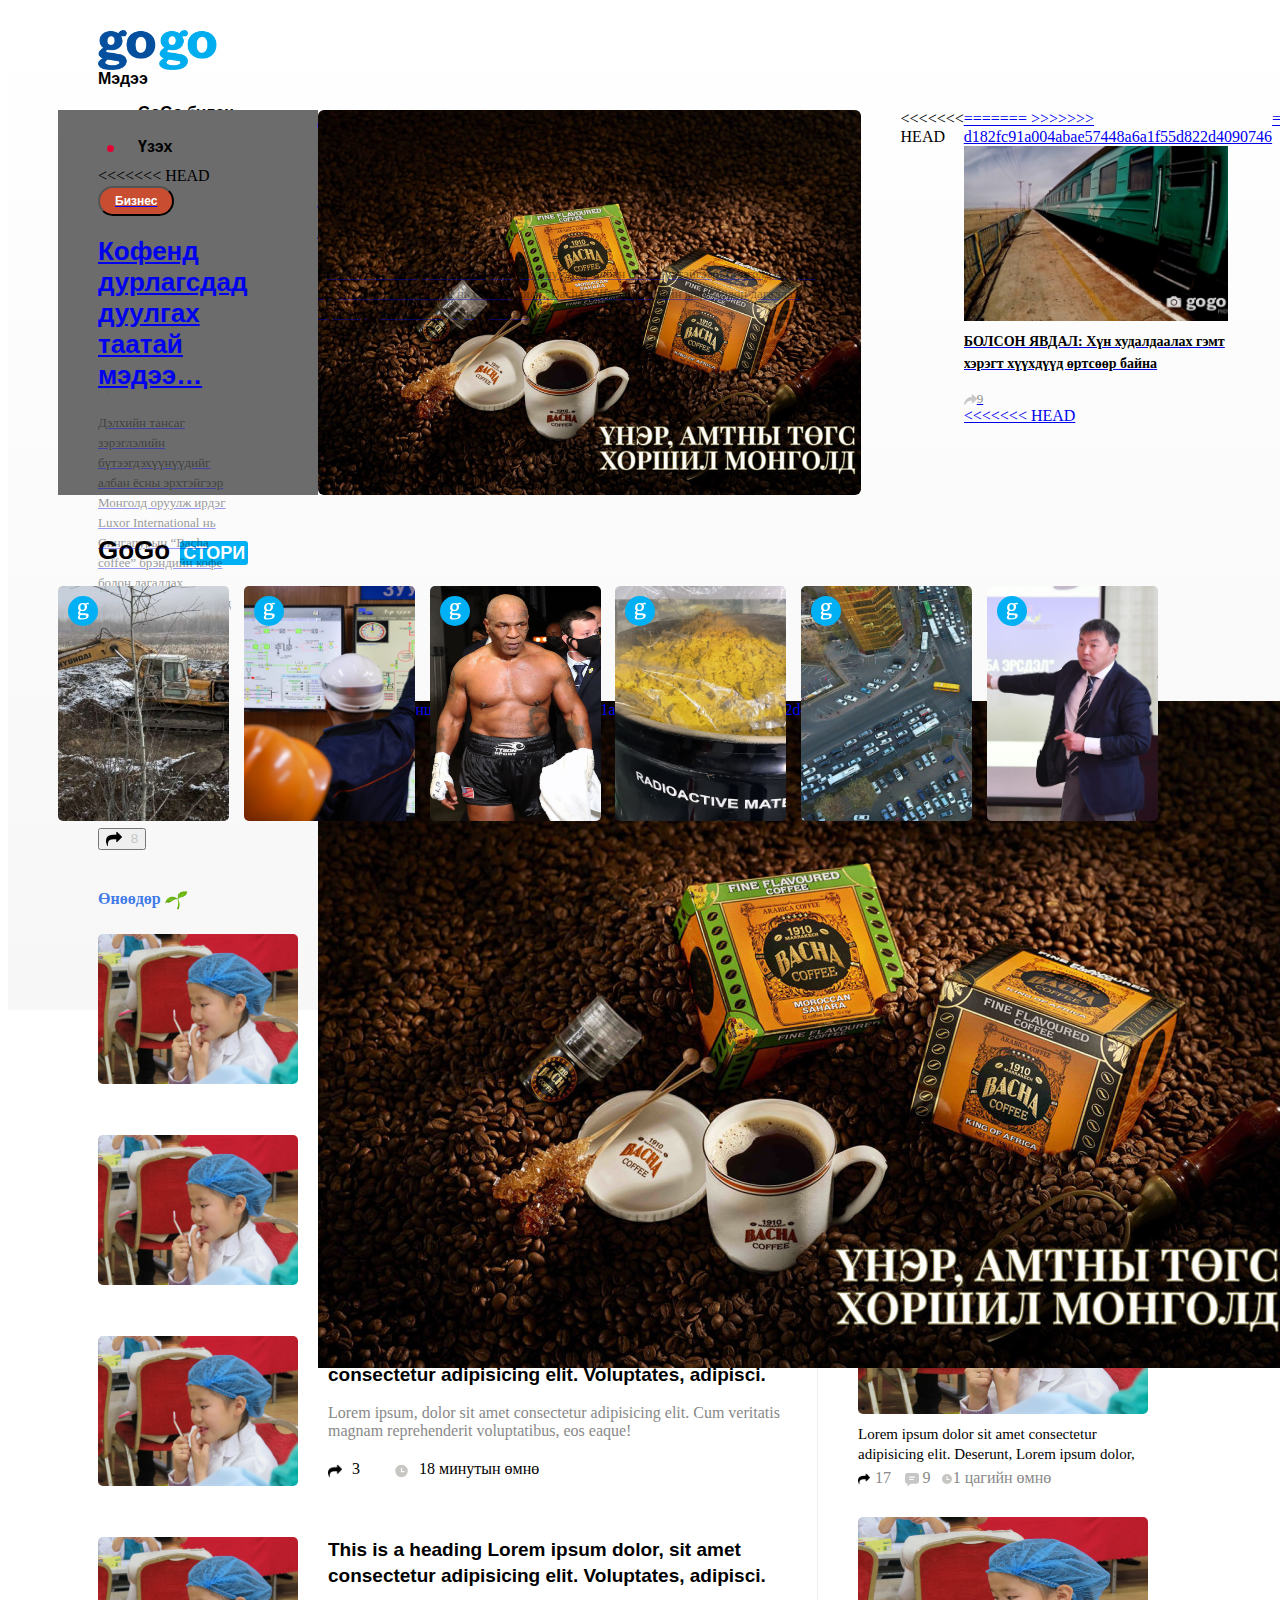
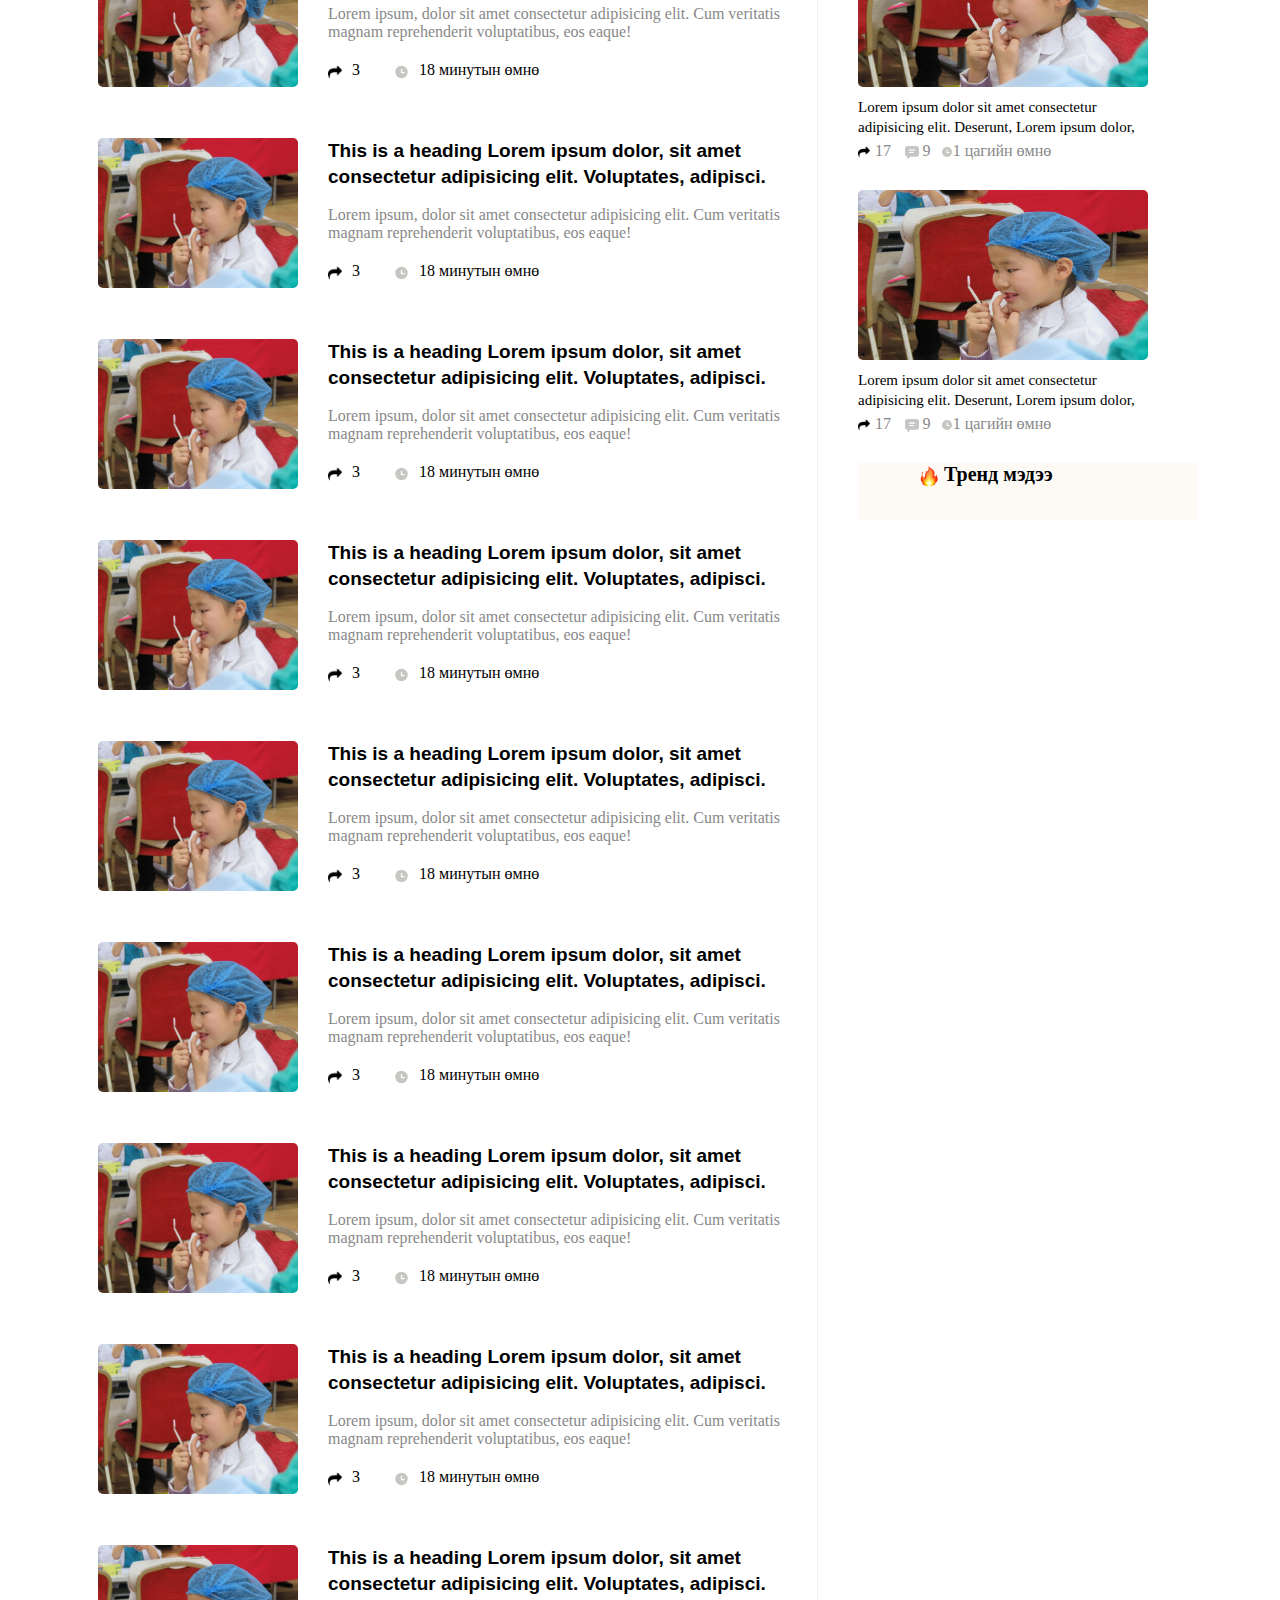
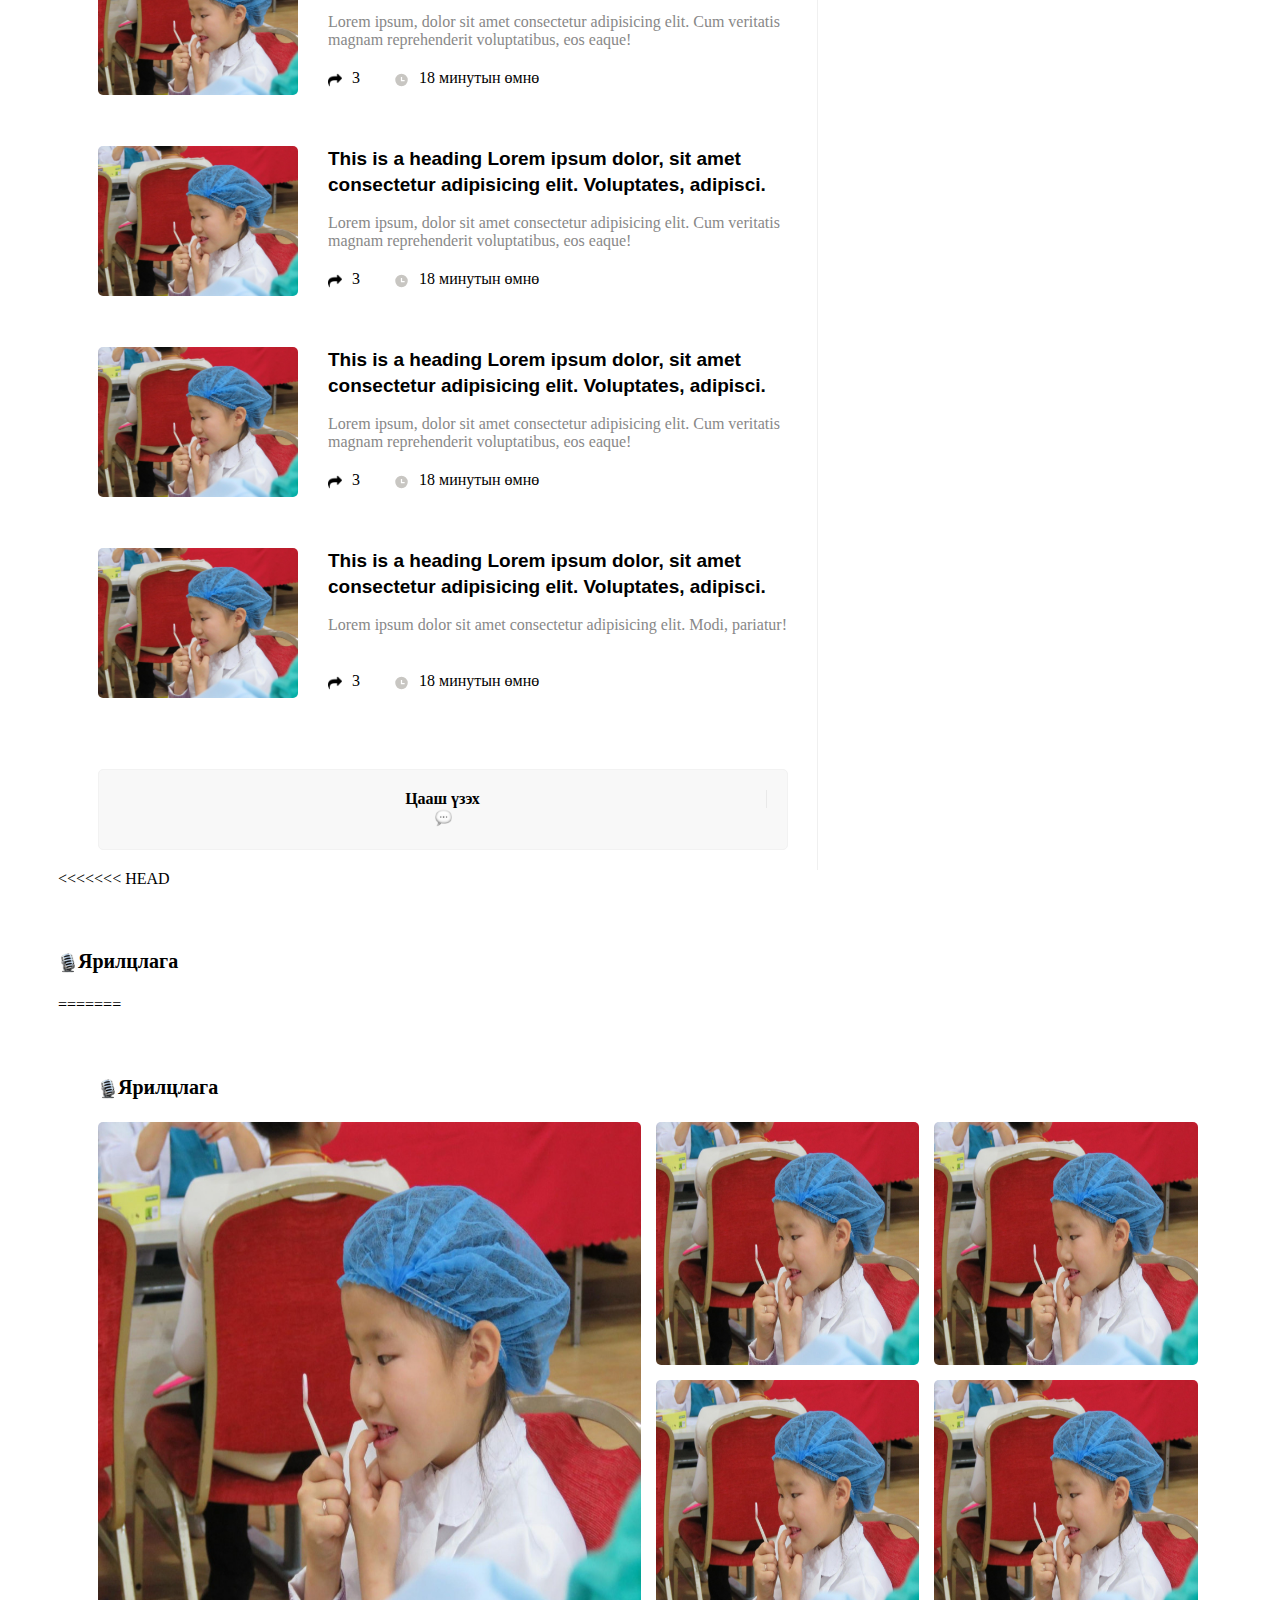
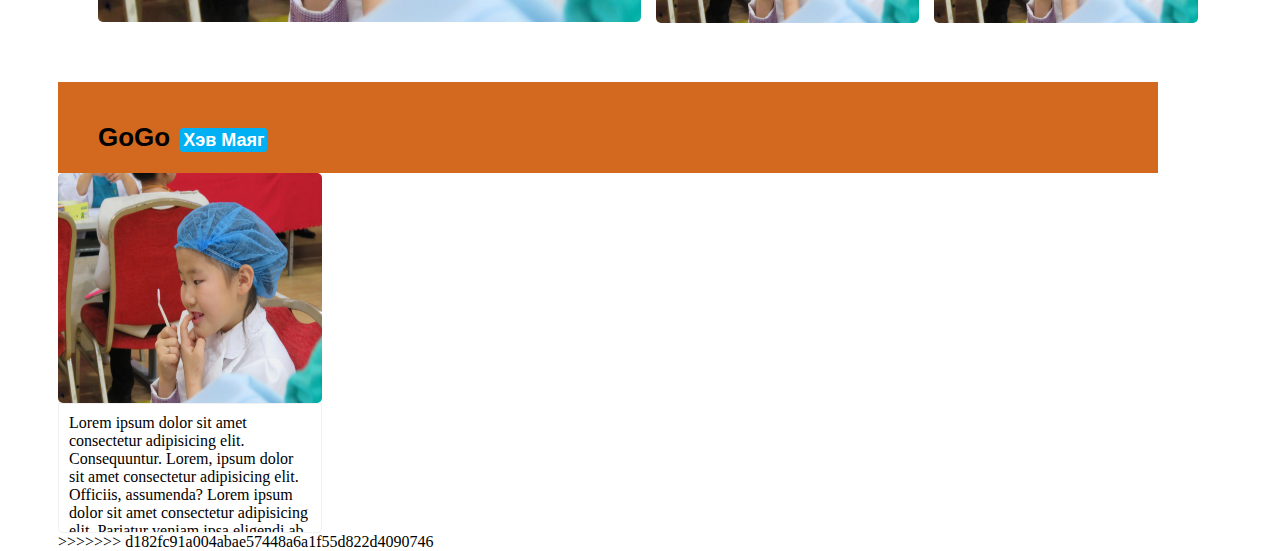
<file: index.html>
<!DOCTYPE html>
<html lang="en">

<head>
    <meta charset="UTF-8">
    <meta name="viewport" content="width=device-width, initial-scale=1.0">
    <title>Document</title>
    <link href="gogo.css" rel="stylesheet">
    <link rel="SVGs" href="fontawesome.css">
    <link rel="icon" href="https://mgl.gogo.mn/newsn/v4/images/favicon.bb471276.png" type="image/png" sizes="50x50">
</head>

<body>
    <!-- <address>Address, is it italic or not? <br>
        It is italic ^_^ , looks good
    </address> -->
    <div class="gray-part">
        <div id="whole-content">

            <!-- Start of the top -->

            <div id="header-main">
                <a href=https://gogo.mn /><img src="/images/top-left-logo.png" alt="top-left-logo" height="40"
                    width="119"></a>

                <div class="sections-that-appear-when-you-hove"><span class="Helvetica-Neue">Мэдээ</span>
                    <!--<img src="/gogo-mn/svgexport-7.svg">-->
                    <ul class="sections-that-appear-when-you-hover">
                        <li>Улс төр</li>
                        <li>Эдийн засаг</li>
                        <li>Эрүүл мэнд</li>
                        <li>Соёл урлаг</li>
                        <li>Спорт</li>
                        <li>Нийгэм</li>
                    </ul>

                    <ul class="sections-that-appear-when-you-hover">
                        <li>Бизнес</li>
                        <li>Боловсрол</li>
                        <li>Дэлхийд</li>
                        <li>Технологи</li>
                        <li>Монгол наадам</li>
                        <li>GOGO тойм</li>
                    </ul>
                    <ul class="sections-that-appear-when-you-hover">
                        <li>SOS</li>
                        <li>Нягтлав</li>
                        <li>Мэддэг мэдээлдэг байя</li>
                        <li>Мөрөөдлийнхөө зүг</li>
                    </ul>
                </div>
                <ul><span class="Helvetica-Neue">GoGo булан</span>

                    <!-- <li>GoGo Cafe</li>
    <li>Гарааны бизнес</li>
    <li>Соёлын довтолгоо</li>
    <li>CEO</li>
    <li>Элчин сайд</li>
    <li>GoGo асуулт</li>
    <li>МЕГА ТӨСӨЛ</li>
    <li>ГУТАЛ</li>
    <li>Хүний түүх</li> -->
                </ul>

                <ul class="pos-relative">
                    <span class="red-dot"></span><span class="Helvetica-Neue">Үзэх</span>
                </ul>
                <ul>
                    <span class="Helvetica-Neue">Хэв маяг</span>
                </ul>
                <ul><span class="Helvetica-Neue">English</span></ul>
                <img src="/SVGs/svgexport-2.svg" height="20" width="20" alt="Search icon">
                <div>
                    <p class="font12">Цаг агаар <br>
                        <img class="logos-weather-calendar" src="/SVGs/svgexport-4.svg">
<<<<<<< HEAD
                        -72C
=======
                        -72°C
>>>>>>> d182fc91a004abae57448a6a1f55d822d4090746
                    </p>
                </div>
                <div>
                    <p class="font12">Зурхай
                        <br>
                        <img class="logos-weather-calendar" src="/SVGs/svgexport-5.svg">
                        11.12
                    </p>
                </div>
                <div>
                    <p class="font12"> Валютын ханш <br> <span style="color:#2adb00">$</span>
                        <span style="opacity: 0.1;">|</span> 3410₮
                    </p>

                </div>
            </div>

            <!-- SECOND DIV START -->

            <div class="second-div">
                <div class="second-div-left highlight-title">
<<<<<<< HEAD
                    <a href=https://gogo.mn /><button class="button-business">Бизнес</button></a>
                    <a href=https://gogo.mn />
                    <h2 class="heading-2">Кофенд дурлагсдад дуулгах таатай мэдээ…</h2></a>
                    <a href=https://gogo.mn />
                    <p class="second-div-text">Дэлхийн тансаг зэрэглэлийн бүтээгдэхүүнүүдийг албан ёсны эрхтэйгээр
                        Монголд
                        оруулж ирдэг Luxor International нь Сингапурын “Bacha сoffee” брэндийн кофе болон дагалдах
                        хэрэгслүүдийг Монголд
                        тун удахгүй...</p></a>
                    <a href=https://gogo.mn /><button class="button-share"><img src="/share.png" class="share-img-big">
                        8 </button></a>
                </div>
                <a href=https://gogo.mn />
                <div class="img-zoom-container">
                    <img class=" second-div-right img-zoom  img-object-fit " src="/images/second-div-right-img.jpg">
                    <div class="hidden-element">
                        <div class="text-before-hover">Дэлгэрэнгүй унших
                            <img class="arrow-behind-text" src="/SVGs/svgexport-14.svg">
=======
                    <button class="button-business">Бизнес</button>

                    <h2 class="heading-2">Кофенд дурлагсдад дуулгах таатай мэдээ…</h2>

                    <p class="second-div-text">Дэлхийн тансаг зэрэглэлийн бүтээгдэхүүнүүдийг албан ёсны эрхтэйгээр
                        Монголд оруулж ирдэг Luxor International нь Сингапурын “Bacha сoffee” брэндийн кофе болон
                        дагалдах
                        хэрэгслүүдийг Монголд тун удахгүй...</p>
                    <button class="button-share"><img src="/share.png" class="share-img-big">
                        8 </button>
                </div>
                <div class="second-div-right" second>
                    <div class="img-zoom-container">
                        <img class="img-zoom img-object-fit" src="/images/second-div-right-img.jpg">
                        <div class="delgerengui">
                            <span class="text-before-hover">Дэлгэрэнгүй унших</span>
                            <img class="arrow-behind-text" src="/SVGs/svgexport-13.svg">
>>>>>>> d182fc91a004abae57448a6a1f55d822d4090746
                        </div>

                        <!-- <div>black screen absolute top:0 left:0 height:100% width: 100% </div>
                    <div>text 'unshih' absolute top:0 left:0 height:100% width:100% opacity:0
                        hover hiih uyd text opacity:1 ; black screen opacity: 0.4 ; img scale: 1.1 ;
                    </div> -->
<<<<<<< HEAD
                </div></a>
=======
                    </div>
                </div>
>>>>>>> d182fc91a004abae57448a6a1f55d822d4090746
            </div>
            <!-- SECOND DIV END
                THIRD DIV START  -->

            <div class="third-div">
<<<<<<< HEAD
                <a href=https://gogo.mn />
=======

>>>>>>> d182fc91a004abae57448a6a1f55d822d4090746
                <div class="div-third-divs"> <img src="/images/train.jpg" class="img-object-fit div-third-3images">
                    <p class="div-third-texts">БОЛСОН ЯВДАЛ: Хүн худалдаалах гэмт хэрэгт хүүхдүүд өртсөөр байна</p>
                    <div class="margin-right-20 ">
                        <img src="/share-gray.f2280499.svg" class="share-button"><span
                            class="div-third-comment-gray">9</span>
                    </div>
<<<<<<< HEAD
                </div></a>
                <a href=https://gogo.mn />
=======
                </div>

>>>>>>> d182fc91a004abae57448a6a1f55d822d4090746
                <div class="div-third-divs"> <img src="/images/div-third-img3.jpg"
                        class="img-object-fit div-third-3images">
                    <p class="div-third-texts">Монголын анхны бизнес концепцтой “River castle” apartment-д тавтай
                        морилно уу</p>
                    <div class="flex-direction-row center-vertical">
                        <div class="margin-right-20 ">
                            <img src="/share-gray.f2280499.svg" class="share-button"><span
                                class="div-third-comment-gray">6</span>
                        </div>
                        <div>
                            <img src="/comment-light.svg" class="comment-button "><span
                                class="div-third-comment-gray">2</span>
                        </div>
                    </div>
                </div></a>
                <div class="div-third-divs"> <img src="/images/photo-nurse.jpg"
                        class="img-object-fit div-third-3images">
                    <p class="div-third-texts">Хеликобактерийн шалтгаант ходоодны үрэвслийн онош хамгийн их байна
                    </p>
                    <div class="margin-right-20 ">
                        <img src="/share-gray.f2280499.svg" class="share-button"><span
                            class="div-third-comment-gray">11</span>
                    </div>
                </div>
                <img src="/images/div-third-changing-img1.jpg" class="img-object-fit div-third-img4">
            </div>


            <!-- THIRD DIV END
                GOGO STORY START -->


            <div class="title-gogo-story"> GoGo<span class="label-blue">СТОРИ</span></div>
            <section class="section-gogo-story">
                <!-- <div class="center">
                    <div class="story-button center"><img src="/gogo-mn/svgexport-18.svg" class="story-button-svg ">
                    </div>
                </div> -->
                <div class="div-gogo-story-container">

                    <div class="stories-container"><img class="stories-top-left" src="/story-top-left.svg">
                        <img class="stories" src="/images/story1.jpg" alt="
                        Бартаа, саадтай ууланд нуусан хүнд даацын 5 экскаваторыг олжээ">
                    </div>
                    <div class="stories-container"><img class="stories-top-left" src="/story-top-left.svg">
                        <img class="stories" src="/images/story2.jpeg" alt="ҮНЭ НЭМЭВ: Нэг сарын цахилгааны төлбөрт 36,000₮ төлдөг айлууд 52,000₮ төлнө 
                        ҮНЭ НЭМЭВ: Нэг сарын цахилгааны төлбөрт 36,000₮ төлдөг айлууд 52,000₮ төлнө">
                    </div>
                    <div class="stories-container"><img class="stories-top-left" src="/story-top-left.svg">
                        <img class="stories" src="/images/story3.jpg" alt="Майк Тайсон 19 жилийн дараа мэргэжлийн бокст эргэн ирлээ 
                        Майк Тайсон 19 жилийн дараа мэргэжлийн бокст эргэн ирлээ">
                    </div>
                    <div class="stories-container"><img class="stories-top-left" src="/story-top-left.svg">
                        <img class="stories" src="/images/story4.jpeg" alt="Дорноговь аймагт байгалийн уран үйлдвэрлэх туршилт эхэлжээ 
                        Дорноговь аймагт байгалийн уран үйлдвэрлэх туршилт эхэлжээ">
                    </div>
                    <div class="stories-container"><img class="stories-top-left" src="/story-top-left.svg">
                        <img class="stories" src="/images/story5.jpeg"
                            alt="Торгуулиа төлдөггүй жолооч нараас Улаанбаатарын серитэй дугаарыг хураасан ч яах вэ дээ">
                    </div>
                    <div class="stories-container"><img class="stories-top-left" src="/story-top-left.svg">
                        <img class="stories" src="/images/story6.jpg" alt="Д.Далайжаргал: Бид Монголд анх удаа уран олборлож, экспортолно 
                        Д.Далайжаргал: Бид Монголд анх удаа уран олборлож, экспортолно">
                    </div>
                    <!-- <div class="story-right-button-container center">
                        <div class="story-button center"><img src="/gogo-mn/svgexport-19.svg" class="story-button-svg ">
                        </div>
                    </div> -->
                </div>

            </section>
            <!-- GOGO STORY END
            NEXT BIG DIV STARTS -->
            <section class="big-div">
                <div class="big-div-left">
                    <div class="todaynews">
                        <p>Өнөөдөр <img src="/images/todaynews.6ba1d8b2.png" class="todaynews-icon">
                        </p>
                    </div>
                    <div class="big-div-news-container flex-direction-row"><img src="/zurag.jpeg" class="big-div-image">
                        <div>
                            <h3>This is a heading Lorem ipsum dolor, sit amet consectetur adipisicing elit. Voluptates,
                                adipisci.</h3>
                            <p class="text-15">Lorem ipsum, dolor sit amet consectetur adipisicing elit. Cum veritatis
                                magnam
                                reprehenderit
                                voluptatibus, eos eaque! </p>
                            <div class=""><img src="share.png" class="size-14 margin-right-10"><span
                                    class="margin-right-30">3</span> <img src="/SVGs/svgexport-21.svg"
                                    class="clock-svg margin-right-10">18 минутын өмнө</div>
                        </div>

                    </div>
                    <div class="big-div-news-container flex-direction-row"><img src="/zurag.jpeg" class="big-div-image">
                        <div>
                            <h3>This is a heading Lorem ipsum dolor, sit amet consectetur adipisicing elit. Voluptates,
                                adipisci.</h3>
                            <p class="text-15">Lorem ipsum, dolor sit amet consectetur adipisicing elit. Cum veritatis
                                magnam
                                reprehenderit
                                voluptatibus, eos eaque!</p>
                            <div class=""><img src="share.png" class="size-14 margin-right-10"><span
                                    class="margin-right-30">3</span> <img src="/SVGs/svgexport-21.svg"
                                    class="clock-svg margin-right-10">18 минутын өмнө</div>
                        </div>

                    </div>
                    <div class="big-div-news-container flex-direction-row"><img src="/zurag.jpeg" class="big-div-image">
                        <div>
                            <h3>This is a heading Lorem ipsum dolor, sit amet consectetur adipisicing elit. Voluptates,
                                adipisci.</h3>
                            <p class="text-15">Lorem ipsum, dolor sit amet consectetur adipisicing elit. Cum veritatis
                                magnam
                                reprehenderit
                                voluptatibus, eos eaque!</p>
                            <div class=""><img src="share.png" class="size-14 margin-right-10"><span
                                    class="margin-right-30">3</span> <img src="/SVGs/svgexport-21.svg"
                                    class="clock-svg margin-right-10">18 минутын өмнө</div>
                        </div>

                    </div>
                    <div class="big-div-news-container flex-direction-row"><img src="/zurag.jpeg" class="big-div-image">
                        <div>
                            <h3>This is a heading Lorem ipsum dolor, sit amet consectetur adipisicing elit. Voluptates,
                                adipisci.</h3>
                            <p class="text-15">Lorem ipsum, dolor sit amet consectetur adipisicing elit. Cum veritatis
                                magnam
                                reprehenderit
                                voluptatibus, eos eaque!</p>
                            <div class=""><img src="share.png" class="size-14 margin-right-10"><span
                                    class="margin-right-30">3</span> <img src="/SVGs/svgexport-21.svg"
                                    class="clock-svg margin-right-10">18 минутын өмнө</div>
                        </div>

                    </div>
                    <div class="big-div-news-container flex-direction-row"><img src="/zurag.jpeg" class="big-div-image">
                        <div>
                            <h3>This is a heading Lorem ipsum dolor, sit amet consectetur adipisicing elit. Voluptates,
                                adipisci.</h3>
                            <p class="text-15">Lorem ipsum, dolor sit amet consectetur adipisicing elit. Cum veritatis
                                magnam
                                reprehenderit
                                voluptatibus, eos eaque!</p>
                            <div class=""><img src="share.png" class="size-14 margin-right-10"><span
                                    class="margin-right-30">3</span> <img src="/SVGs/svgexport-21.svg"
                                    class="clock-svg margin-right-10">18 минутын өмнө</div>
                        </div>

                    </div>
                    <div class="big-div-news-container flex-direction-row"><img src="/zurag.jpeg" class="big-div-image">
                        <div>
                            <h3>This is a heading Lorem ipsum dolor, sit amet consectetur adipisicing elit. Voluptates,
                                adipisci.</h3>
                            <p class="text-15">Lorem ipsum, dolor sit amet consectetur adipisicing elit. Cum veritatis
                                magnam
                                reprehenderit
                                voluptatibus, eos eaque!</p>
                            <div class=""><img src="share.png" class="size-14 margin-right-10"><span
                                    class="margin-right-30">3</span> <img src="/SVGs/svgexport-21.svg"
                                    class="clock-svg margin-right-10">18 минутын өмнө</div>
                        </div>

                    </div>
                    <div class="big-div-news-container flex-direction-row"><img src="/zurag.jpeg" class="big-div-image">
                        <div>
                            <h3>This is a heading Lorem ipsum dolor, sit amet consectetur adipisicing elit. Voluptates,
                                adipisci.</h3>
                            <p class="text-15">Lorem ipsum, dolor sit amet consectetur adipisicing elit. Cum veritatis
                                magnam
                                reprehenderit
                                voluptatibus, eos eaque!</p>
                            <div class=""><img src="share.png" class="size-14 margin-right-10"><span
                                    class="margin-right-30">3</span> <img src="/SVGs/svgexport-21.svg"
                                    class="clock-svg margin-right-10">18 минутын өмнө</div>
                        </div>

                    </div>
                    <div class="big-div-news-container flex-direction-row"><img src="/zurag.jpeg" class="big-div-image">
                        <div>
                            <h3>This is a heading Lorem ipsum dolor, sit amet consectetur adipisicing elit. Voluptates,
                                adipisci.</h3>
                            <p class="text-15">Lorem ipsum, dolor sit amet consectetur adipisicing elit. Cum veritatis
                                magnam
                                reprehenderit
                                voluptatibus, eos eaque!</p>
                            <div class=""><img src="share.png" class="size-14 margin-right-10"><span
                                    class="margin-right-30">3</span> <img src="/SVGs/svgexport-21.svg"
                                    class="clock-svg margin-right-10">18 минутын өмнө</div>
                        </div>

                    </div>
                    <div class="big-div-news-container flex-direction-row"><img src="/zurag.jpeg" class="big-div-image">
                        <div>
                            <h3>This is a heading Lorem ipsum dolor, sit amet consectetur adipisicing elit. Voluptates,
                                adipisci.</h3>
                            <p class="text-15">Lorem ipsum, dolor sit amet consectetur adipisicing elit. Cum veritatis
                                magnam
                                reprehenderit
                                voluptatibus, eos eaque!</p>
                            <div class=""><img src="share.png" class="size-14 margin-right-10"><span
                                    class="margin-right-30">3</span> <img src="/SVGs/svgexport-21.svg"
                                    class="clock-svg margin-right-10">18 минутын өмнө</div>
                        </div>

                    </div>
                    <div class="big-div-news-container flex-direction-row"><img src="/zurag.jpeg" class="big-div-image">
                        <div>
                            <h3>This is a heading Lorem ipsum dolor, sit amet consectetur adipisicing elit. Voluptates,
                                adipisci.</h3>
                            <p class="text-15">Lorem ipsum, dolor sit amet consectetur adipisicing elit. Cum veritatis
                                magnam
                                reprehenderit
                                voluptatibus, eos eaque!</p>
                            <div class=""><img src="share.png" class="size-14 margin-right-10"><span
                                    class="margin-right-30">3</span> <img src="/SVGs/svgexport-21.svg"
                                    class="clock-svg margin-right-10">18 минутын өмнө</div>
                        </div>

                    </div>
                    <div class="big-div-news-container flex-direction-row"><img src="/zurag.jpeg" class="big-div-image">
                        <div>
                            <h3>This is a heading Lorem ipsum dolor, sit amet consectetur adipisicing elit. Voluptates,
                                adipisci.</h3>
                            <p class="text-15">Lorem ipsum, dolor sit amet consectetur adipisicing elit. Cum veritatis
                                magnam
                                reprehenderit
                                voluptatibus, eos eaque!</p>
                            <div class=""><img src="share.png" class="size-14 margin-right-10"><span
                                    class="margin-right-30">3</span> <img src="/SVGs/svgexport-21.svg"
                                    class="clock-svg margin-right-10">18 минутын өмнө</div>
                        </div>

                    </div>
                    <div class="big-div-news-container flex-direction-row"><img src="/zurag.jpeg" class="big-div-image">
                        <div>
                            <h3>This is a heading Lorem ipsum dolor, sit amet consectetur adipisicing elit. Voluptates,
                                adipisci.</h3>
                            <p class="text-15">Lorem ipsum, dolor sit amet consectetur adipisicing elit. Cum veritatis
                                magnam
                                reprehenderit
                                voluptatibus, eos eaque!</p>
                            <div class=""><img src="share.png" class="size-14 margin-right-10"><span
                                    class="margin-right-30">3</span> <img src="/SVGs/svgexport-21.svg"
                                    class="clock-svg margin-right-10">18 минутын өмнө</div>
                        </div>

                    </div>
                    <div class="big-div-news-container flex-direction-row"><img src="/zurag.jpeg" class="big-div-image">
                        <div>
                            <h3>This is a heading Lorem ipsum dolor, sit amet consectetur adipisicing elit. Voluptates,
                                adipisci.</h3>
                            <p class="text-15">Lorem ipsum, dolor sit amet consectetur adipisicing elit. Cum veritatis
                                magnam
                                reprehenderit
                                voluptatibus, eos eaque!</p>
                            <div class=""><img src="share.png" class="size-14 margin-right-10"><span
                                    class="margin-right-30">3</span> <img src="/SVGs/svgexport-21.svg"
                                    class="clock-svg margin-right-10">18 минутын өмнө</div>
                        </div>

                    </div>
                    <div class="big-div-news-container flex-direction-row"><img src="/zurag.jpeg" class="big-div-image">
                        <div>
                            <h3>This is a heading Lorem ipsum dolor, sit amet consectetur adipisicing elit. Voluptates,
                                adipisci.</h3>
                            <p class="text-15">Lorem ipsum, dolor sit amet consectetur adipisicing elit. Cum veritatis
                                magnam
                                reprehenderit
                                voluptatibus, eos eaque!</p>
                            <div class=""><img src="share.png" class="size-14 margin-right-10"><span
                                    class="margin-right-30">3</span> <img src="/SVGs/svgexport-21.svg"
                                    class="clock-svg margin-right-10">18 минутын өмнө</div>
                        </div>

                    </div>
                    <div class="big-div-news-container flex-direction-row"><img src="/zurag.jpeg" class="big-div-image">
                        <div>
                            <h3>This is a heading Lorem ipsum dolor, sit amet consectetur adipisicing elit. Voluptates,
                                adipisci.</h3>
                            <p class="text-15">Lorem ipsum dolor sit amet consectetur adipisicing elit. Modi, pariatur!
                            </p>
                            <div class=""><img src="share.png" class="size-14 margin-right-10"><span
                                    class="margin-right-30">3</span> <img src="/SVGs/svgexport-21.svg"
                                    class="clock-svg margin-right-10">18 минутын өмнө</div>
                        </div>

                    </div>
                    <div class="tsaash-uzeh"><span class="tsaash-uzeh-font">Цааш үзэх</span>
                        <img src="/images/tsaash-uzeh.png" class="tsaash-uzeh-comment">
                    </div>
                </div>




                <div class="big-div-right">
                    <div class="big-div-right-top">
                        <div style="margin-bottom: 50px;"> <img src="/images/tree.png" class="tree"> <span
                                class="tree-text">Онцлох мэдээ</span></div>
                        <div style="margin-bottom: 30px;">
                            <div><img src="zurag.jpeg" class="big-div-right-image"></div>
                            <div class="big-div-right-title">Lorem ipsum dolor sit amet consectetur adipisicing elit.
                                Deserunt, Lorem ipsum dolor, sit amet consectetur adipisicing elit. Asperiores,
                                accusamus.
                            </div>
                            <div class="big-div-right-share"><img src="share.png" class="share12 margin-right-5"><span
                                    class="gray margin-right-10">17</span> <img src="/SVGs/svgexport-14.svg" class="">
                                <span class="gray margin-right-10">9</span><img src="/SVGs/svgexport-21.svg"
                                    class=""><span class="gray ">1 цагийн өмнө</span>
                            </div>
                        </div>
                        <div style="margin-bottom: 30px;">
                            <div><img src="zurag.jpeg" class="big-div-right-image"></div>
                            <div class="big-div-right-title">Lorem ipsum dolor sit amet consectetur adipisicing elit.
                                Deserunt, Lorem ipsum dolor, sit amet consectetur adipisicing elit. Asperiores,
                                accusamus.
                            </div>
                            <div class="big-div-right-share"><img src="share.png" class="share12 margin-right-5"><span
                                    class="gray margin-right-10">17</span> <img src="/SVGs/svgexport-14.svg" class="">
                                <span class="gray margin-right-10">9</span><img src="/SVGs/svgexport-21.svg"
                                    class=""><span class="gray ">1 цагийн өмнө</span>
                            </div>
                        </div>
                        <div style="margin-bottom: 30px;">
                            <div><img src="zurag.jpeg" class="big-div-right-image"></div>
                            <div class="big-div-right-title">Lorem ipsum dolor sit amet consectetur adipisicing elit.
                                Deserunt, Lorem ipsum dolor, sit amet consectetur adipisicing elit. Asperiores,
                                accusamus.
                            </div>
                            <div class="big-div-right-share"><img src="share.png" class="share12 margin-right-5"><span
                                    class="gray margin-right-10">17</span> <img src="/SVGs/svgexport-14.svg" class="">
                                <span class="gray margin-right-10">9</span><img src="/SVGs/svgexport-21.svg"
                                    class=""><span class="gray ">1 цагийн өмнө</span>
                            </div>
                        </div>
                        <div style="margin-bottom: 30px;">
                            <div><img src="zurag.jpeg" class="big-div-right-image"></div>
                            <div class="big-div-right-title">Lorem ipsum dolor sit amet consectetur adipisicing elit.
                                Deserunt, Lorem ipsum dolor, sit amet consectetur adipisicing elit. Asperiores,
                                accusamus.
                            </div>
                            <div class="big-div-right-share"><img src="share.png" class="share12 margin-right-5"><span
                                    class="gray margin-right-10">17</span> <img src="/SVGs/svgexport-14.svg" class="">
                                <span class="gray margin-right-10">9</span><img src="/SVGs/svgexport-21.svg"
                                    class=""><span class="gray ">1 цагийн өмнө</span>
                            </div>
                        </div>





                        <div class="container-trendmedee">
                            <div class="trendmedee-title">
                                <img src="/images/fire.png" class="fire"> <span class="trend-medee-title">Тренд
                                    мэдээ</span>
                            </div>
                        </div>

                    </div>
                </div>
            </section>

<<<<<<< HEAD
            <div class="yriltslaga">
                <div class="yriltslaga-title"><img class="mic" src="/images/mic.png">Ярилцлага</div>
=======
            <div class="yriltslaga-container">
                <div class="yriltslaga-title"><img class="mic" src="/images/mic.png">Ярилцлага</div>
                <div class="yriltslaga-divs">
                    <div class="yriltslaga-div1"> <img src="zurag.jpeg" class="zurag1"></div>
                    <div class="yriltslaga-small-div-container padding-right-15">
                        <div class="yriltslaga-small-div padding-bottom-15"> <img class="zurag2-5 " src="zurag.jpeg">
                        </div>
                        <div class="yriltslaga-small-div"> <img class="zurag2-5" src="zurag.jpeg"></div>

                    </div>
                    <div class="yriltslaga-small-div-container">
                        <div class="yriltslaga-small-div padding-bottom-15
                        "> <img class="zurag2-5 " src="zurag.jpeg"></div>
                        <div class="yriltslaga-small-div"> <img class="zurag2-5" src="zurag.jpeg"></div>
                    </div>
                </div>
            </div>
            <div id="gogo-hev-mayag">
                <div class="title-gogo-story"> GoGo<span class="label-blue">Хэв Маяг</span></div>
            </div>
            <div>

                <div class="gogo-hev-mayg-div"> <img src="zurag.jpeg" class="gogo-hev-mayg-image">
                    <div class="hev-mayg-text"> <span class="text-height-72">Lorem ipsum dolor sit amet consectetur
                            adipisicing elit.
                            Consequuntur. Lorem, ipsum dolor sit amet consectetur adipisicing elit. Officiis,
                            assumenda?
                            Lorem ipsum dolor sit amet consectetur adipisicing elit. Pariatur veniam ipsa eligendi
                            ab,
                            maxime tempora praesentium nulla. Ullam nulla, beatae, molestiae numquam delectus
                            officia
                            quidem eligendi quod nostrum debitis voluptatem?</span>
                        <div class="flex-direction-row"><img src="share.png" class="share-img"> 256
                            <img src="comment-light.svg" class="comment-button margin-left-10"> 18
                        </div>
                    </div>
                </div>
                <div></div>

>>>>>>> d182fc91a004abae57448a6a1f55d822d4090746
            </div>
        </div>
    </div>
    <!-- <footer><img src="/images/top-left-logo.png" height="40" width="119"></footer> -->
</body>

</html>
</file>
<file: gogo.css>
* {
  box-sizing: border-box;
}

<<<<<<< HEAD
element {}


=======
element {
}
>>>>>>> d182fc91a004abae57448a6a1f55d822d4090746

body {
  font: normal 14px / 22px Helvetica Neue, sans-serif, Arial;
  margin: 0;
  padding: 0;
  display: flex;
  flex-direction: column;
  justify-content: center;
  /* background-color: burlywood; */
}

/* footer {
    padding-top: 50px;
    padding-bottom: 50px;
    width: 1100px;
    height: auto;
} */
img {
<<<<<<< HEAD
    max-width: 100%;
    box-sizing: border-box;
    vertical-align: middle;
}

a {
    cursor: pointer;
=======
  max-width: 100%;
  box-sizing: border-box;
  vertical-align: middle;
}

a {
  cursor: pointer;
>>>>>>> d182fc91a004abae57448a6a1f55d822d4090746
}

.gray-part {
  background: linear-gradient(180deg, #fff, #f7f7f7);
  height: 1000px;
  width: 100vw;
  display: flex;
  justify-content: center;
  margin-top: 10px;
}

#whole-content {
  width: 1180px;
  height: 100%;
}

#header-main {
<<<<<<< HEAD
    display: flex;
    flex-direction: row;
    justify-content: space-between;
    align-items: center;
    height: 40px;
    margin-top: 20px;
    padding-left: 40px;
    padding-right: 40px;
=======
  display: flex;
  flex-direction: row;
  justify-content: space-between;
  align-items: center;
  height: 40px;
  margin-top: 20px;
  padding-left: 40px;
  padding-right: 40px;
>>>>>>> d182fc91a004abae57448a6a1f55d822d4090746
}

.red-dot {
  content: "";
  background-color: #e00034;
  border-radius: 50%;
  height: 7px;
  width: 7px;
  position: absolute;
  left: 9px;
  top: 7px;
}

.Helvetica-Neue {
  font-family: Helvetica Neue, sans-serif;
  text-transform: none;
  font-weight: 700;
  color: #000;
  font-size: 16px;
  min-height: 0 !important;
}

.font12 {
  font-size: 12px !important;
}

.font12 {
    font-size: 12px !important;
}

.pos-relative {
  position: relative;
}

.logos-weather-calendar {
  width: 20px;
  height: 20px;
}

/* .dropdown {
    display: inline-block;
    position: relative;
  }
  .dropdown-content {
    display: none;
    position: absolute;
    width: 100%;
    overflow: auto;
    box-shadow: 0px 8px 16px 0px rgba(0,0,0,0.2);
}
.dropdown:hover .dropdown-content {
    display: block;
}
.dropdown-content a {
    display: block;
    color: #000000;
    padding: 5px;
    text-decoration: none;
}
.dropdown-content a:hover {
    color: #FFFFFF;
    background-color: #00A4BD;
} */
.sections-that-appear-when-you-hover {
  display: none;
  border: 1px solid pink;
}

.second-div {
<<<<<<< HEAD
    padding-left: 40px;
    padding-right: 40px;
    margin-top: 40px;
    width: 100%;
    height: 385px;
    display: flex;
    flex-direction: row;
    margin-bottom: 30px;
}

.second-div-left {
    width: 557px;
    height: 385px;
    background-color: #6c6c6c;
    padding-right: 40px;
    padding-left: 40px;
    padding-top: 57px;
    padding-bottom: 60px;
    text-align: left;
}

.second-div-right {
    width: 543px;
    height: 385px;
    /* display: flex;
    justify-content: right; */

    border-radius: 6px;
    /* position: absolute;
    object-fit: cover;
    top: 0;
    bottom: 0;
    left: 0;
    right: 0; */
}

.second-div-text {



    font-size: 13px;
    color: #000;
    opacity: 0.4;
    margin-top: 10px;
    font-weight: 500;
    min-height: 48px;
    overflow: hidden;
    line-height: 20px;
=======
  padding-left: 40px;
  padding-right: 40px;
  margin-top: 40px;
  width: 100%;
  height: 385px;
  display: flex;
  flex-direction: row;
  margin-bottom: 30px;
}

.second-div-left {
  width: 557px;
  height: 385px;
  background-color: #6c6c6c;
  padding-right: 40px;
  padding-left: 40px;
  padding-top: 57px;
  padding-bottom: 60px;
  text-align: left;
}

.second-div-text {
  font-size: 13px;
  color: #000;
  opacity: 0.4;
  margin-top: 10px;
  font-weight: 500;
  min-height: 48px;
  overflow: hidden;
  line-height: 20px;
>>>>>>> d182fc91a004abae57448a6a1f55d822d4090746
}

/* .second-div-right-img{
    
    width:auto;
    height: auto;
    max-height: 385px;

} */
.button-business {
<<<<<<< HEAD
    width: 73.02px;
    height: 30px;
    color: #fff;
    font-weight: 700;
    font-size: 12px;
    line-height: 20px;
    border-radius: 100px;
    padding: 8px 15px;
    background-color: #e04421c9;
    display: flex;
    align-items: center;
    justify-content: center;
=======
  width: 73.02px;
  height: 30px;
  color: #fff;
  font-weight: 700;
  font-size: 12px;
  line-height: 20px;
  border-radius: 100px;
  padding: 8px 15px;
  background-color: #e04421c9;
  display: flex;
  align-items: center;
  justify-content: center;
>>>>>>> d182fc91a004abae57448a6a1f55d822d4090746
}

.third-div {
  width: 100%;
  height: 333px;
  /* background-color: slategrey; */
  display: flex;
  justify-content: space-between;
  padding-left: 40px;
  padding-right: 40px;
}

.heading-2 {
  font-family: Helvetica Neue, sans-serif;
  font-weight: 700;
  font-size: 26px;
  padding-right: 30px;
  padding-top: 10px;
  text-align: left;
  margin-top: 10px;
}

/* .highlight-title{
    line-height: 36px !important;
    transition: all .2s ease-in-out;
    transition-behavior: normal;
    transition-duration: 0.2s;
    transition-timing-function: ease-in-out;
    transition-delay: 0s;
    transition-property: all;

} */
.arrow-behind-text {
  width: 20px;
  height: 20px;
}

/* .hidden-element {
    display: none;
     Initially hidden 
} */

.text-before-hover:hover + .hidden-element {
  position: absolute;
  display: flex;
  justify-content: center;
  align-items: center;
  color: #fff;
  font-weight: 700;
  font-size: 16px;
  line-height: 1.4;
  margin: 0;
  font-family: Arial, Helvetica, sans-serif;
  background-color: #000;
  opacity: 0.4;
  /* Show as flex when hovering */
}

/* .text-before-hover{
    position:absolute;
    display: flex;
    justify-content: center;
    align-content: center;
    color: #fff;
    font-weight: 700;
    font-size: 16px;
    line-height: 1.4;
    margin:0;
    font-family: Arial, Helvetica, sans-serif;
    background-color: #000;
    opacity: 0;
 } */

.second-div-right {
  position: relative;
  width: 543px;
  height: 385px;
  /* display: flex;
    justify-content: right; */

  border-radius: 6px;
  /* position: absolute;
    object-fit: cover;
    top: 0;
    bottom: 0;
    left: 0;
    right: 0; */
}

.img-zoom-container {
  position: relative;
  /* overflow: hidden; */
}

.img-zoom {
  position: absolute;
  transition: transform 0.3s ease;
}
.img-zoom-container:hover + .img-zoom {
  transform: scale(1.1);
}

.delgerengui {
  position: absolute;
}
.img-object-fit {
  object-fit: cover;
  overflow: hidden;
}

.hide {
  display: flex;
  justify-content: center;
  align-items: center;
  color: white;
  width: 100%;
  height: 100%;
  position: absolute;
  top: 0;
  left: 0;
  opacity: 0;
  overflow: hidden;
}

.hide-container {
  width: 213px;
  height: 175px;
  position: relative;
}

.hide-container:hover .hide {
  opacity: 0.4;
  transition: 0.3s;
}

.transition {
  scale: 1.1;
}

.share-img-big {
  width: 16px;
  height: 16px;
  color: #c6c6c6;
  margin-right: 5px;
}

.share-img {
  width: 13px;
  height: 13px;
  color: #c6c6c6;
}

.button-share {
<<<<<<< HEAD

    font-weight: 800;
    color: #c6c6c6;
=======
  font-weight: 800;
  color: #c6c6c6;
>>>>>>> d182fc91a004abae57448a6a1f55d822d4090746
}

.div-third-3images {
  width: 264px;
  height: 175px;
  transition: 0.3s;
}

.div-third-3images:hover {
  transform: scale(1.2);
  object-fit: cover;
  overflow: hidden;
}

.div-third-img4 {
  width: 263px;
  height: 270px;
}

.div-third-divs {
  display: flex;
  flex-direction: column;
  object-fit: cover;
  overflow: hidden;
}

.div-third-texts {
  width: 264px;
  height: auto;
  line-height: 22px;
  margin-top: 10px;
  font-size: 14px;
  color: #000;
  font-weight: 600;
  overflow: hidden;
  text-overflow: ellipsis;
}

.comment-button {
  width: 13px;
  height: 12px;
}

.share-button {
  width: 13px;
  height: 13px;
}

.margin-right-20 {
  margin-right: 20px;
}

.div-third-comment-gray {
  color: #8e8e8e;
  font-size: 13px;
  font-weight: 400;
}

.flex-direction-row {
  display: flex;
  flex-direction: row;
}

.center {
  display: flex;
  align-items: center;
  justify-content: center;
}

.center-horizontal {
  display: flex;
  justify-content: center;
}

.center-vertical {
  display: flex;
  align-items: center;
}

.section-gogo-story {
<<<<<<< HEAD
    padding-left: 40px;
    padding-right: 40px;
    height: auto;
    width: 1180px;
    display: flex;
    justify-content: space-between;
    margin-bottom: 50px;
=======
  padding-left: 40px;
  padding-right: 40px;
  height: auto;
  width: 1180px;
  display: flex;
  justify-content: space-between;
  margin-bottom: 50px;
>>>>>>> d182fc91a004abae57448a6a1f55d822d4090746
}

.title-gogo-story {
  padding-left: 40px;
  margin-top: 40px;
  font-family: Arial, Helvetica, sans-serif;
  font-size: 26px;
  font-weight: 700;
  color: #000;
  margin-bottom: 20px;
}

.label-blue {
  margin-left: 10px;
  color: #fff;
  padding: 2px 3px;
  background-color: #00b0f4;
  border-radius: 3px;
  font-size: 18px !important;
}

.div-gogo-story-container {
  width: 1100px;
  height: auto;
  display: flex;
  justify-content: space-between;
  align-items: center;
}

.stories-container {
  width: 171px;
  height: 235px;
  position: relative;
  overflow: hidden;
}

.stories {
  width: 171px;
  height: 235px;
  border-radius: 5px;

  transition: transform 0.3s;
}

.stories-top-left {
  width: 30px;
  height: 30px;
  position: absolute;
  top: 10px;
  left: 10px;
}

.stories:hover {
  transform: scale(1.1);
  object-fit: cover;
  overflow: hidden;
}

.story-button {
  background-color: rgba(0, 0, 0, 0.06);
  border-radius: 100%;
  width: 30px;
  height: 30px;
}

.story-right-button-container {
  width: 30px;
  height: 30px;
}

.story-button-svg {
  width: 8px;
  height: 14px;
}

.big-div {
  /* background-color: khaki; */
  padding-left: 40px;
  display: flex;
}

.big-div-left {
<<<<<<< HEAD
    width: 760px;
    height: auto;
    display: flex;
    flex-direction: column;
    justify-content: left;
    border-right: 1px solid rgba(0, 0, 0, .06);
}

.tsaash-uzeh {
    margin-top: 20px;
    margin-bottom: 20px;
    width: 690px;
    height: auto;
    background: #f8f8f8;
    border: 1px solid #f2f2f2;
    display: block;
    text-align: center;
    padding: 20px;
    border-radius: 5px;
    font-weight: 700;
    font-size: 16px;
    color: #000;
}

.tsaash-uzeh-comment {
    width: 17px;
    height: 21px;
}

.tsaash-uzeh-font {
    text-align: center;
    font-weight: 700;
    font-size: 16px;
    color: #000;
=======
  width: 760px;
  height: auto;
  display: flex;
  flex-direction: column;
  justify-content: left;
  border-right: 1px solid rgba(0, 0, 0, 0.06);
}

.tsaash-uzeh {
  margin-top: 20px;
  margin-bottom: 20px;
  width: 690px;
  height: auto;
  background: #f8f8f8;
  border: 1px solid #f2f2f2;
  display: block;
  text-align: center;
  padding: 20px;
  border-radius: 5px;
  font-weight: 700;
  font-size: 16px;
  color: #000;
}

.tsaash-uzeh-comment {
  width: 17px;
  height: 21px;
}

.tsaash-uzeh-font {
  text-align: center;
  font-weight: 700;
  font-size: 16px;
  color: #000;
>>>>>>> d182fc91a004abae57448a6a1f55d822d4090746
}

.todaynews-icon {
  width: 23px;
  height: 26px;
}

.todaynews {
  font-size: 16px !important;
  line-height: 24px !important;
  margin-bottom: 5px;
  font-weight: 700;
  color: #407ce8;
}

.calendar {
  background-color: #407ce8;
  transition: all 0.2s ease-in-out;
  transition-behavior: normal;
  transition-duration: 0.2s;
  transition-timing-function: ease-in-out;
  transition-delay: 0s;
  transition-property: all;
}

.calendar-one-day {
  height: 7px;
  border-radius: 20px;
}

.big-div-news-container {
<<<<<<< HEAD

    width: 690px;
    height: 171px;
    margin-bottom: 30px;
=======
  width: 690px;
  height: 171px;
  margin-bottom: 30px;
>>>>>>> d182fc91a004abae57448a6a1f55d822d4090746
}

.big-div-image {
  width: 210px;
  height: 150px;
  border-radius: 5px;
  margin-right: 30px;
}

h3 {
  font-family: Helvetica Neue, sans-serif;
  font-weight: 700;
  line-height: 26px !important;
  font-size: 19px;
  margin: 0;
  color: #000;
}

.text-15 {
  margin-top: 10px;
  margin-bottom: 15px;
  color: #888;
  height: 40px;
  overflow: hidden;
  display: block;
  margin-block-start: 1em;
  margin-block-end: 1em;
  margin-inline-start: 0px;
  margin-inline-end: 0px;
  unicode-bidi: isolate;
}

.size-14 {
  width: 14px;
  height: 14px;
}

.margin-right-30 {
  margin-right: 30px;
}

.clock-svg {
  width: 15px;
  height: 16px;
}

.margin-right-10 {
  margin-right: 10px;
}

.big-div-right {
<<<<<<< HEAD
    width: 340px;
    height: auto;
    padding-right: 40px;


}

.big-div-right-top {
    width: 290;
    height: auto;

    padding-left: 40px;

}


=======
  width: 340px;
  height: auto;
  padding-right: 40px;
}

.big-div-right-top {
  width: 290;
  height: auto;

  padding-left: 40px;
}
>>>>>>> d182fc91a004abae57448a6a1f55d822d4090746

.tree {
  width: 25px;
  height: 30px;
}

.tree-text {
<<<<<<< HEAD
    font-size: 20px !important;
    line-height: 26px;
    color: #000;
    font-weight: 700;
=======
  font-size: 20px !important;
  line-height: 26px;
  color: #000;
  font-weight: 700;
>>>>>>> d182fc91a004abae57448a6a1f55d822d4090746
}

.share12 {
  width: 12px;
  height: 12px;
}

.big-div-right-image {
  width: 290px;
  height: 170px;
  border-radius: 5px;
}

.big-div-right-title {
  width: 290px;
  height: 40px;
  overflow: hidden;
  margin-top: 10px;
  font-weight: 500;
  font-size: 15px;
  line-height: 20px;
  color: #000;
}

.big-div-right-share {
  margin-top: 5px;
}

.gray {
  color: #888;
}

.margin-right-5 {
  margin-right: 5px;
}

.container-trendmedee {
<<<<<<< HEAD
    box-sizing: border-box;
    width: 340px;
    height: auto;
    margin-top: 30px;
    background-color: #fdfaf5;
=======
  box-sizing: border-box;
  width: 340px;
  height: auto;
  margin-top: 30px;
  background-color: #fdfaf5;
>>>>>>> d182fc91a004abae57448a6a1f55d822d4090746
}

.fire {
  margin-left: 10px;
  width: 22px;
  height: 26px;
}

.trendmedee-title {
<<<<<<< HEAD
    padding-top: 30px;
    padding-right: 50px;
    padding-bottom: 30px;
    padding-left: 50px;
=======
  padding-top: 30px;
  padding-right: 50px;
  padding-bottom: 30px;
  padding-left: 50px;
>>>>>>> d182fc91a004abae57448a6a1f55d822d4090746
}

.trend-medee-title {
  font-size: 20px;
  color: #000;
  font-weight: 700;
}

.trendmedee-content {
  padding-right: 50px;
  padding-bottom: 50px;
  padding-left: 50px;
}
.yriltslaga-container {
  margin-top: 60px;
  width: 1100px;
  padding-left: 40px;
  padding-right: 40px;
  display: flex;
  flex-direction: column;
}
.yriltslaga-title {
  margin-bottom: 20px;
  color: #000;
  font-size: 20px !important;
  font-weight: 700;
  line-height: 26px !important;
}
.mic {
  width: 20px;
  height: 25px;
}
.yriltslaga-divs {
  display: flex;
  height: 500px;
  width: 1100px;
}
.yriltslaga-div1 {
  display: flex;
  padding-right: 15px;
}
.yriltslaga-small-div-container {
}
.zurag1 {
  width: 100%;
  height: 500px;
  border-radius: 5px;
}
.zurag2-5 {
  width: 100%;
  height: 243px;
  border-radius: 5px;
}
.padding-bottom-15 {
  padding-bottom: 15px;
}
.padding-right-15 {
  padding-right: 15px;
}
#gogo-hev-mayag {
  margin-top: 60px;
  background-color: chocolate;
}
#gogo-hev-mayg-container {
  width: 1100px;
  height: 360px;
  background-color: #407ce8;
  display: flex;
  justify-content: space-between;
}
.gogo-hev-mayg-div {
  height: 360px;
  width: 264px;
  box-sizing: border-box;
}
.gogo-hev-mayg-image {
  height: 230px;
  width: 100%;
  border-radius: 5px;
}
.hev-mayg-text {
  height: 130px;
  width: auto;
  border: 1px solid #f1f1f1;
  background-color: #fff;
  border-bottom-left-radius: 5px;
  border-bottom-right-radius: 5px;
  color: #000;
  padding: 10px;
  text-overflow: ellipsis;
  overflow: hidden;
}
.text-height-72 {
  height: 72px;
  width: 100%;
  text-overflow: ellipsis;
  overflow: hidden;
}
.hev-mayg-svgs {
  border-top: 1px solid rgba(0, 0, 0, 0.03);
  padding-top: 5px;
  margin-top: 10px;
  line-height: 20px !important;
  font-size: 12px !important;
  color: #888;
}
.margin-left-10 {
  margin-left: 10px;
}
<<<<<<< HEAD

.trendmedee-content {
    padding-right: 50px;
    padding-bottom: 50px;
    padding-left: 50px;
}
.yriltslaga{
    margin-top: 60px;
    width:1100px;
    display: flex;
    flex-direction: column;
    justify-content: center;
}
.yriltslaga-title{

}
.mic{
    width:20px;
    height:25px;
}
=======
>>>>>>> d182fc91a004abae57448a6a1f55d822d4090746
</file>
